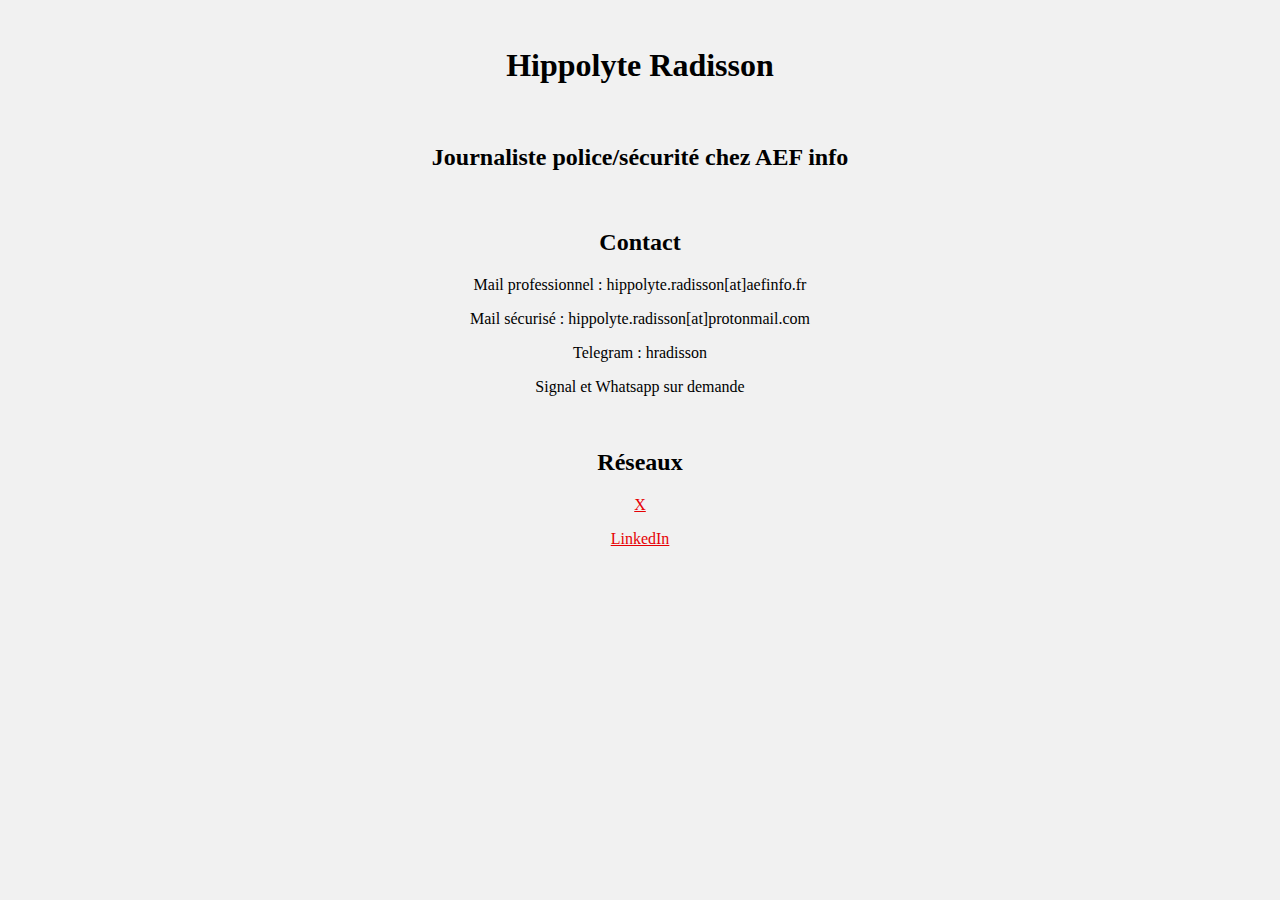
<file: index.html>
<!DOCTYPE html>
<html lang='fr'>
    <head>

        <title> Hippolyte Radisson | Journaliste  </title>
        <link rel="stylesheet" type="text/css" href="sheet.css"/>
        
    </head>

    <body>

        <br>
        <h1>Hippolyte Radisson</h1>
        <br>
        <h2>Journaliste police/sécurité chez AEF info</h2>
        <br>

        <h2>Contact</h2>
        <p>Mail professionnel : hippolyte.radisson[at]aefinfo.fr</p>
        <p>Mail sécurisé : hippolyte.radisson[at]protonmail.com</p>
        <p>Telegram : hradisson</p>
        <p>Signal et Whatsapp sur demande</p>
        <br>

        <h2>Réseaux</h2>
        <p><a href="https://twitter.com/H_Radisson">X</a></p>
        <p><a href="https://www.linkedin.com/in/hippolyte-radisson-76a29812a/">LinkedIn</a></p>
        

    </body>

</html>
</file>
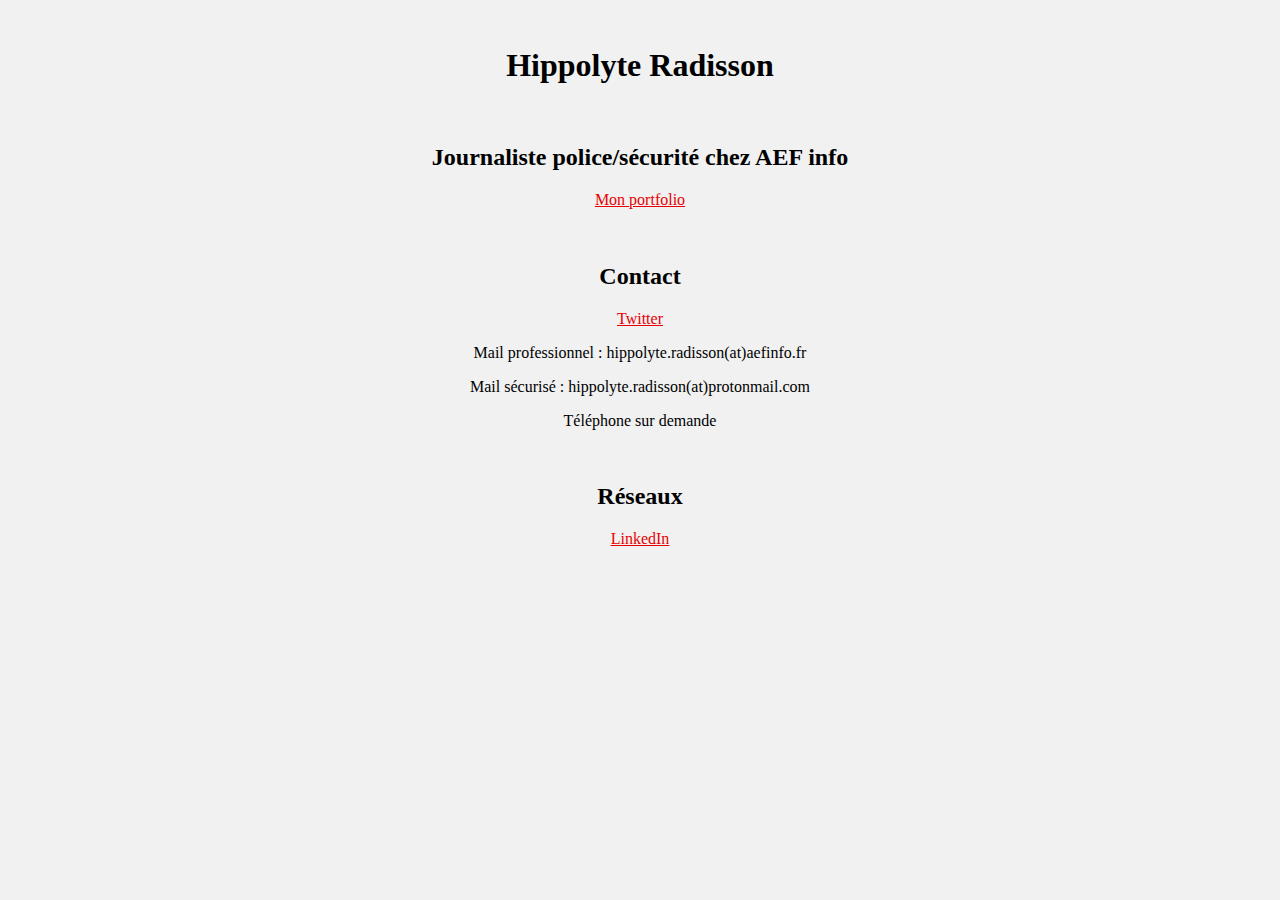
<file: hippo.html>
<!DOCTYPE html>
<html lang='fr'>
    <head>

        <title> Hippolyte Radisson | Journaliste  </title>
        <link rel="stylesheet" type="text/css" href="sheet.css"/>
        
    </head>

    <body>

        <br>
        <h1>Hippolyte Radisson</h1>
        <br>
        <h2>Journaliste police/sécurité chez AEF info</h2>
        <p><a href="https://ginkio.com/hippolyte-radisson">Mon portfolio</a></p>
        <br>

        <h2>Contact</h2>
        <p><a href="https://twitter.com/H_Radisson">Twitter</a></p>
        <p>Mail professionnel : hippolyte.radisson(at)aefinfo.fr</p>
        <p>Mail sécurisé : hippolyte.radisson(at)protonmail.com</p>
        <p>Téléphone  sur demande</p>
        <br>

        <h2>Réseaux</h2>
        <p><a href="https://www.linkedin.com/in/hippolyte-radisson-76a29812a/">LinkedIn</a></p>

    </body>

</html>
</file>
<file: sheet.css>
html {
    height:100%;
}

body {
    background-color:#F1F1F1;
    font-family:"Bahnschrift";
    text-align:center;
}

a:link {
    color:#e60004;
    background-color:transparent;
}

a:visited {
    color:#e60004;
    background-color:transparent
}

a:hover {
    color:#7f7f7f;
    background-color:transparent;
}
</file>
